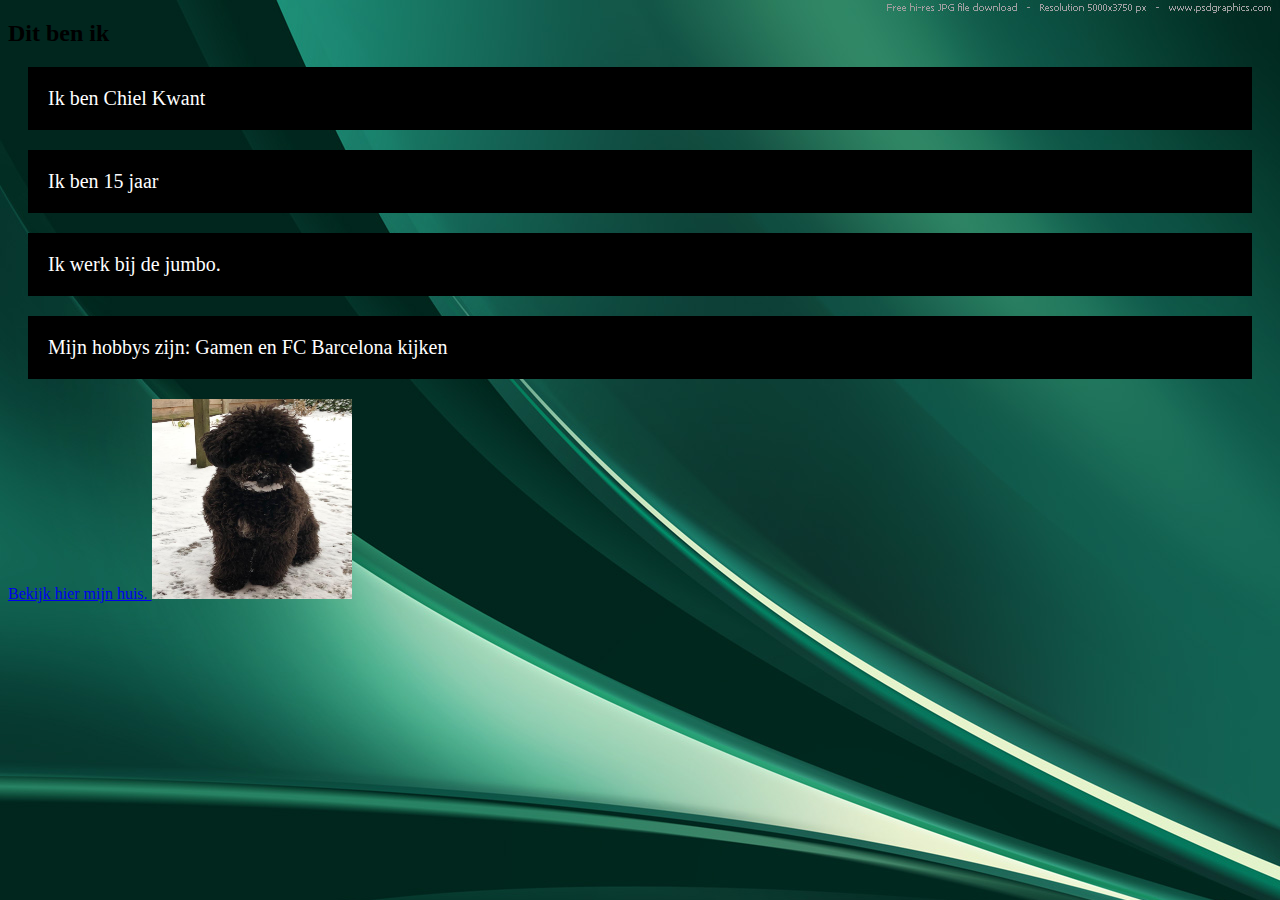
<file: CSS/index.html>
<!DOCTYPE html>
<html>
<head>
<title>Chiel Kwant</title>
<link rel="stylesheet" type="text/css" href="design.css">
</head>
<body>
<h2 class="city">Dit ben ik</h2>
<p>Ik ben Chiel Kwant</p>
<p>Ik ben 15 jaar</p>
<p>Ik werk bij de jumbo.</p>
<p>Mijn hobbys zijn: Gamen en FC Barcelona kijken</p>
<a href="https://www.google.nl/maps/place/Lutherstraat+56,+9746+BK+Groningen/@53.2323364,6.502665,17z/data=!3m1!4b1!4m5!3m4!1s0x47c9ccc252e9475b:0x8ad0b571ef27b552!8m2!3d53.2323332!4d6.5048537">Bekijk hier mijn huis. </a>
<img src="ties.jpeg" width="200" height="200"></img>
</body>
</html>
</file>
<file: CSS/design.css>
body {
    background-image: url(Koen.jpg);
    background-repeat: no-repeat;
    background-size: cover;

}

h1 {
  color: white;
  text-align: center;
}

p {
  font-family: verdana;
  font-size: 20px;
  background-color:black;
  color:white;
  margin:20px;
  padding:20px;
}
</file>
